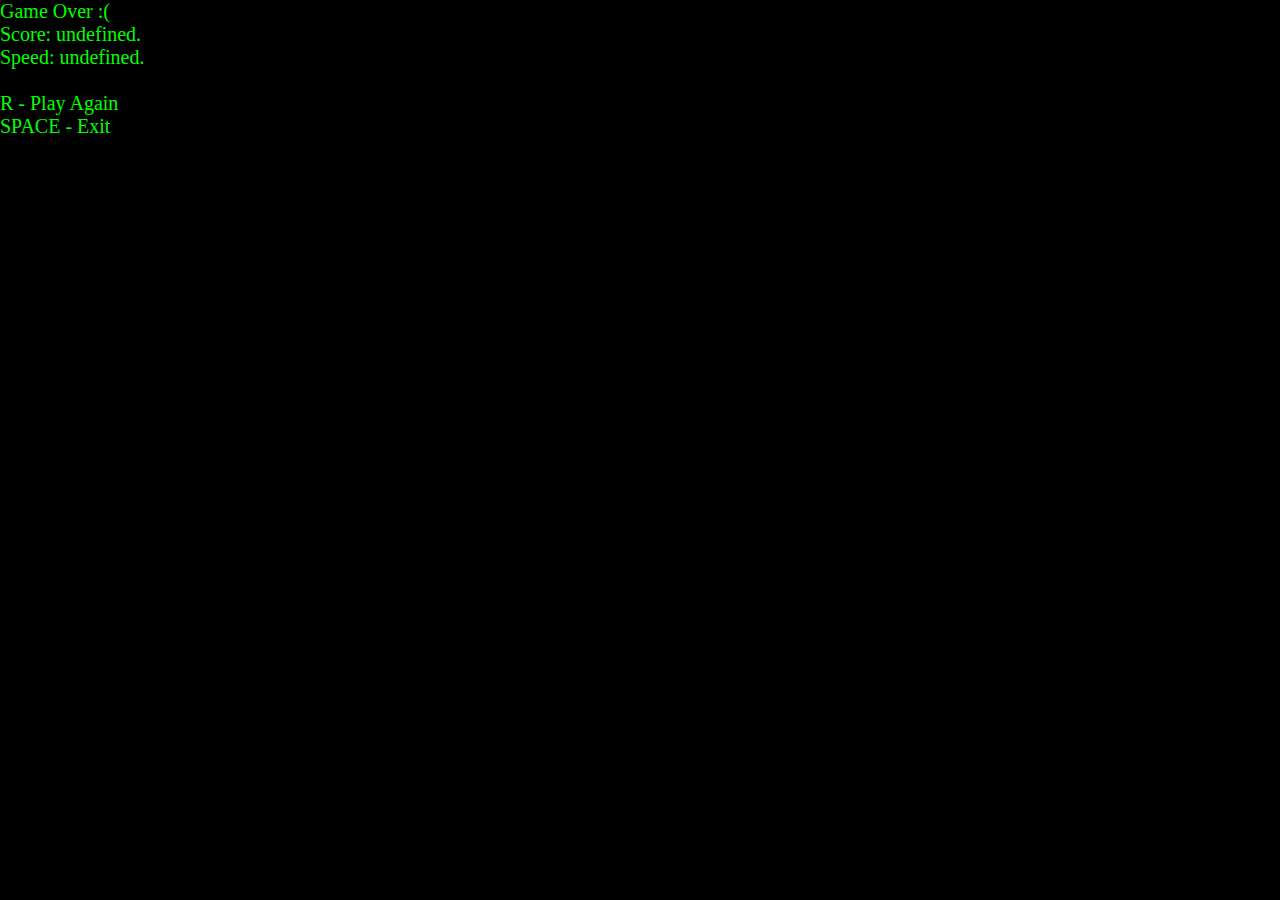
<file: game_over.html>
<html>
<head>
<title>Pixelsuft Snake</title>
<link rel="stylesheet" type="text/css" href="game_over.css">
<link rel="shortcut icon" type="image/ico" href="/snake.html/favicon.ico">
<meta charset="utf-8">
<meta http-equiv="X-UA-Compatible" content="ie=edge">
</head>
<body id="root" style="display: none;">

<script language="JavaScript" type="text/javascript" src="game_over.js"></script>
</body>
</html>
</file>
<file: game_over.css>
* {
	cursor: default;
	overflow: hidden;
	-webkit-user-select: none;      
	-moz-user-select: none;
	-ms-user-select: none;
	user-select: none;
}
body {
	margin: 0px;
	padding: 0px;
	font-family: Segoe UI;
	font-size: 20px;
	background-color: rgb(0, 0, 0);
	color: rgb(0, 255, 0);
}
</file>
